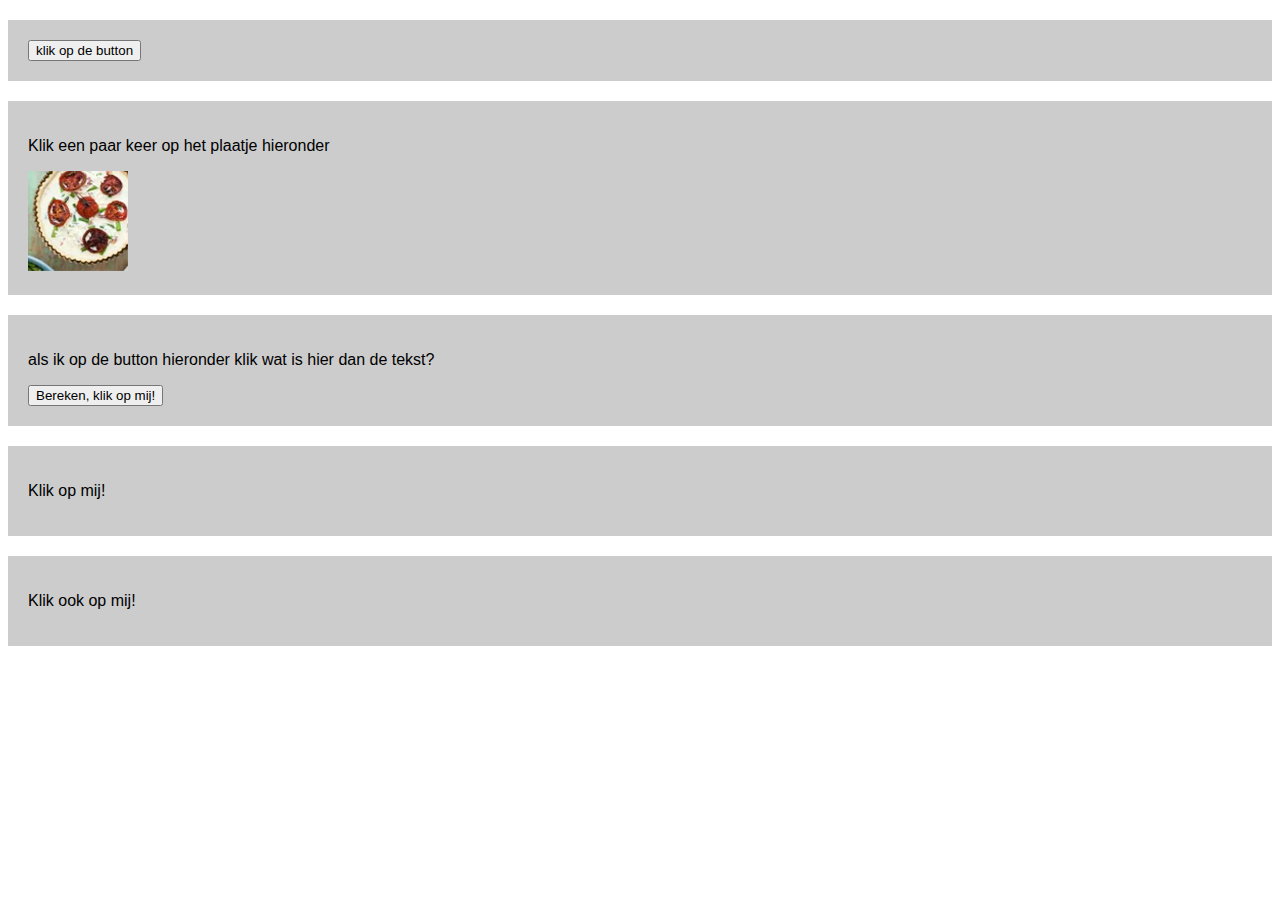
<file: functions/index.html>
<!DOCTYPE html>
<html lang="en">
<head>
    <meta charset="UTF-8">
    <meta http-equiv="X-UA-Compatible" content="IE=edge">
    <meta name="viewport" content="width=device-width, initial-scale=1.0">
    <title>Document</title>
    <!--hier een link naar de stylesheet, style.css-->
    <link rel="stylesheet" href="css/style.css">
    <!--hier een link naar script.js -->
    <script src="js/script.js" defer></script>
    <!-- waarom gebruiken we hier het attribute defer? omdat we zoeken naar dingen die buiten de html vul je antwoord in op de lijn--->
</head>
<body>

    <div>
        <button onclick="getName('vul je naam in hier, echt doen!');">klik op de button</button> 
        <!-- vul eens je eigen naam in waar nu staat: vul je naam in hier, echt doen!, wat gebeurd er dan? je krijgt ene pop up met vul hier je naam vul je antwoord in op de lijn -->
    </div>

    <div>
        <p>Klik een paar keer op het plaatje hieronder</p>
        <img id="hide" onclick="hideMe();" src="images/item-1.png">
        <!-- Welke functie wordt hierboven aangeroepen? hideMe vul je antwoord in op de lijn en bekijk in script.js wat er gebeurd en vul daar ook een antwoord in-->
        <img id="show" onclick="show();" src="images/item-2.png">
        <!-- Welke functie wordt hierboven aangeroepen? show vul je antwoord in op de lijn en bekijk in script.js wat er gebeurd en vul daar ook een antwoord in-->
    </div>

    <div>
        <p class="som">als ik op de button hieronder klik wat is hier dan de tekst?</p>
        <!-- wat wordt de content van de p hierboven als ik op de button hieronder klik? 8 vul je antwoord in op de lijn-->
        <button onclick="rekenen(3);">Bereken, klik op mij!</button>
        <!-- Welke functie wordt hierboven aangeroepen? reknenen vul je antwoord in op de lijn en bekijk in script.js wat er gebeurd en vul daar ook een antwoord in-->
        <!-- wat gebeurd er als je het getal 5 hierboven in een ander getal verandert, probeer dat eens  (refresh wel even je pagina). dan verandert je antwoord ook vul je antwoord in op de lijn -->
    </div>

    <div>
        <p onclick="this.style.color='aqua';">Klik op mij!</p> 
        <!-- wordt hier een functie aangeroepen? nee vul ja of nee op de lijn in-->
        <!-- wat gebeurd er met de tekst in het element p? die verandert in de kleur aqua vul je antwoord in op de lijn -->
    </div>

    <div>
        <p onclick="setColor(this, 'orange', '60px');">Klik ook op mij!</p> 
        <!-- wordt hier een functie aangeroepen? ja vul ja of nee op de lijn in-->
        <!-- wat gebeurd er als ik px vergeet bij 30px (probeer het eens) dan gaat hij naar de vorige pixelwaarde. het breekt niet de code vul je antwoord in op de lijn -->
    </div>
    
</body>
</html>
</file>
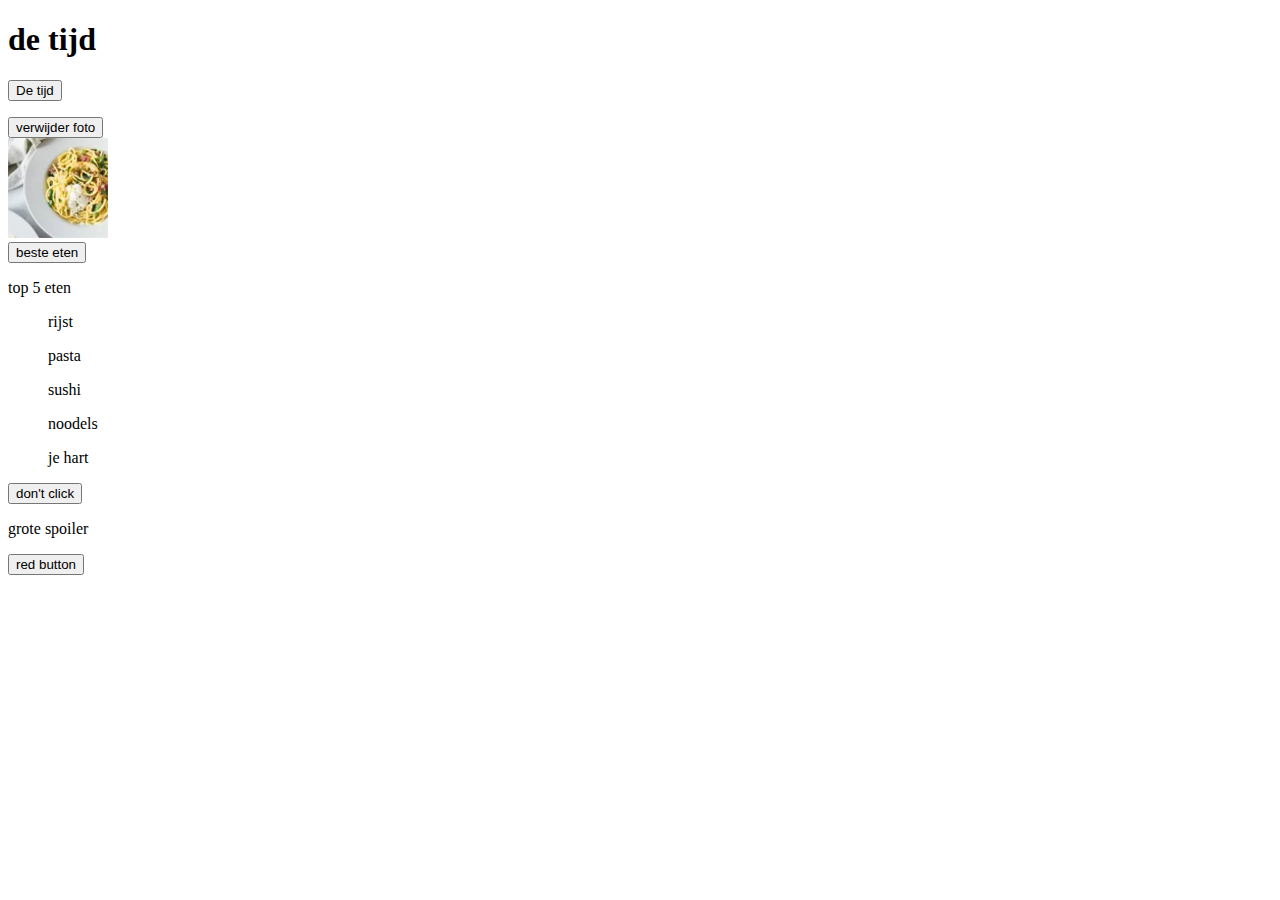
<file: opdracht12.html>
<!DOCTYPE html>
<html lang="en">
<head>
    <meta charset="UTF-8">
    <meta http-equiv="X-UA-Compatible" content="IE=edge">
    <meta name="viewport" content="width=device-width, initial-scale=1.0">
    <title>Document</title>
</head>
<body>
<h1>de tijd</h1>
    <button onclick="getElementById('blub').innerHTML=Date()">De tijd</button>
<p id="blub"></p>
<button onclick ="document.getElementById('foto').innerHTML = 'ik luv';">verwijder foto</button>
<div id="foto"><img src= "images\item-2.png"img></div>

<button onclick ="document.getElementById('eten').innerHTML = 'whut whut';">beste eten</button>

<div id="eten">
    <p>top 5 eten</p>
<li>
    <ul>rijst</ul>
    <ul>pasta</ul>
    <ul>sushi</ul>
    <ul>noodels</ul>
    <ul>je hart</ul>
    </li> 
</div>
<button onclick ="document.getElementById('bing').innerHTML = 'I will destroy everything';">don't click </button>
   <p id="bing">grote spoiler</p>
 
   <button onclick="document.querySelector('body').innerHTML = 'KABOOM';"> red button </button>
</body>
</html>
</file>
<file: functions/css/style.css>
html, body{
    font-family: Arial, Helvetica, sans-serif;
}

div{
    padding:20px;
    margin-top:20px;
    background-color: #cccccc;
}

button{
    display:block;
}

#show{
    display:none;
}
</file>
